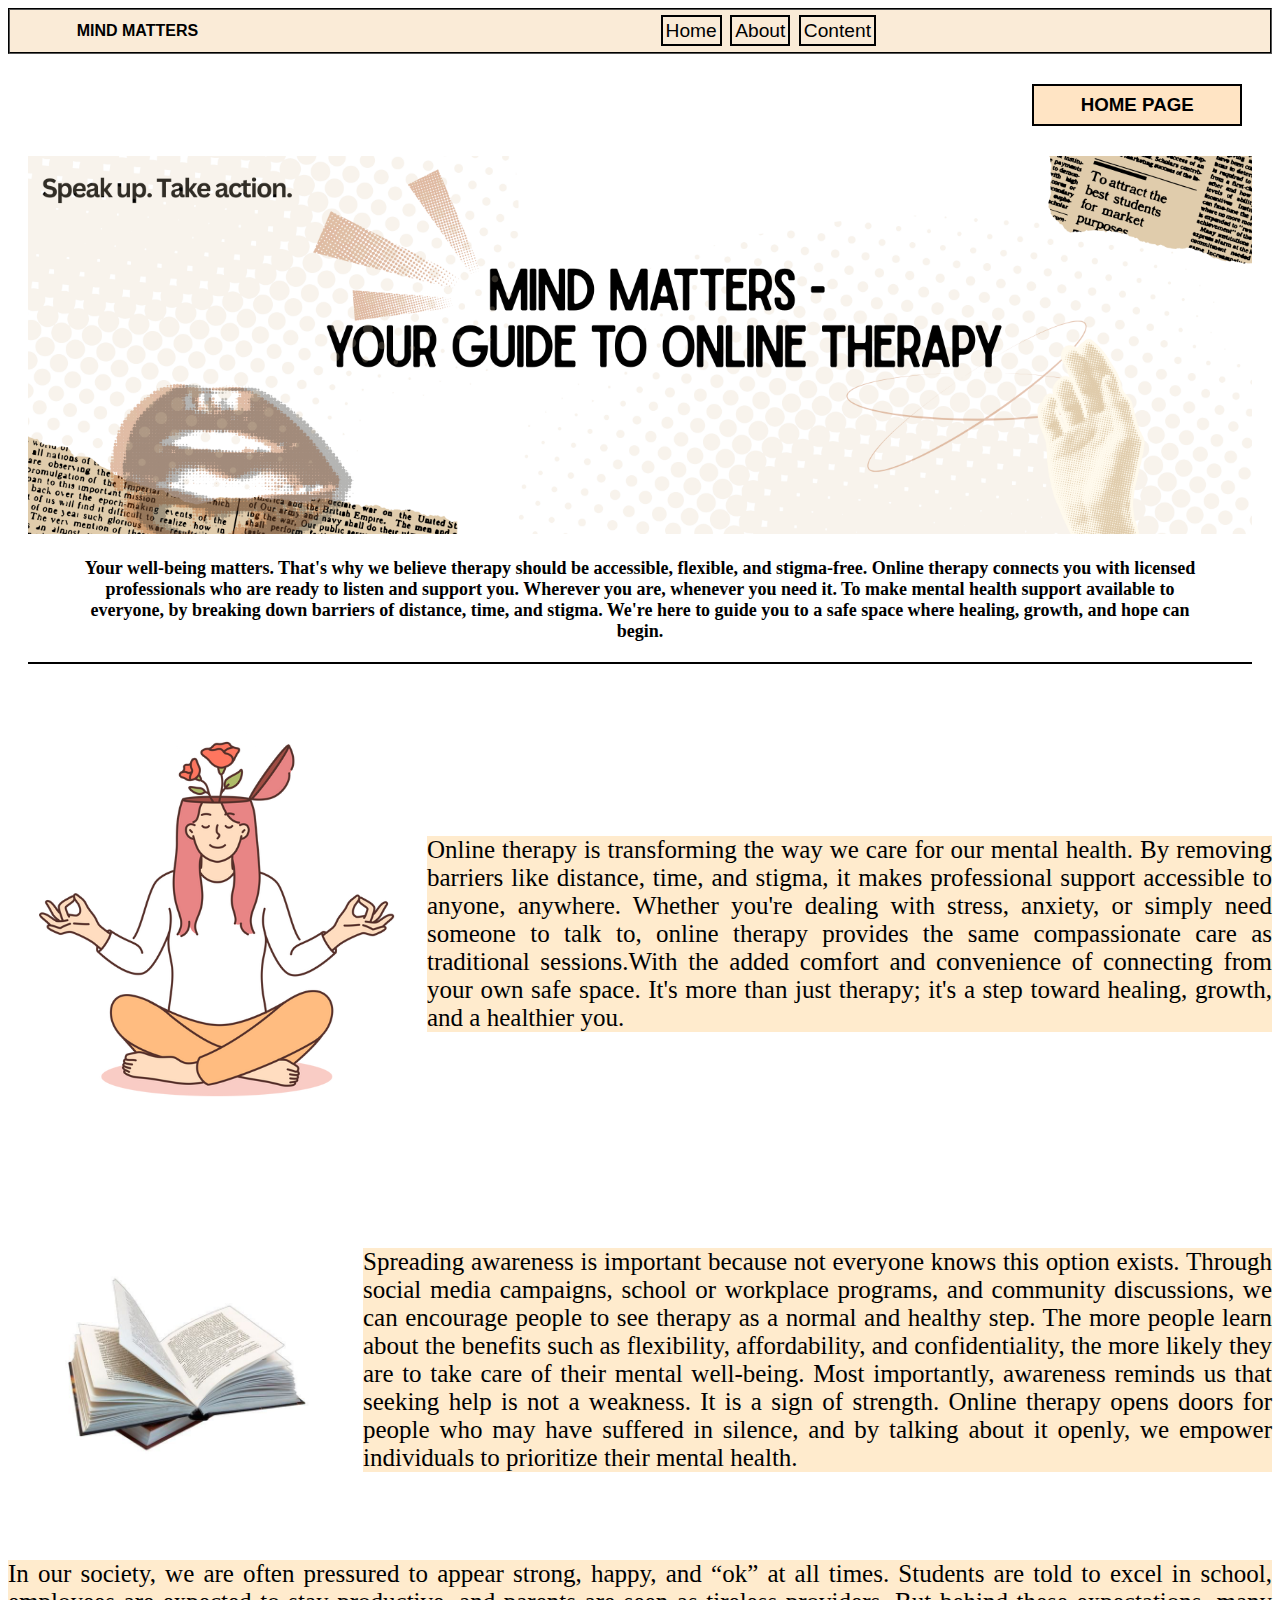
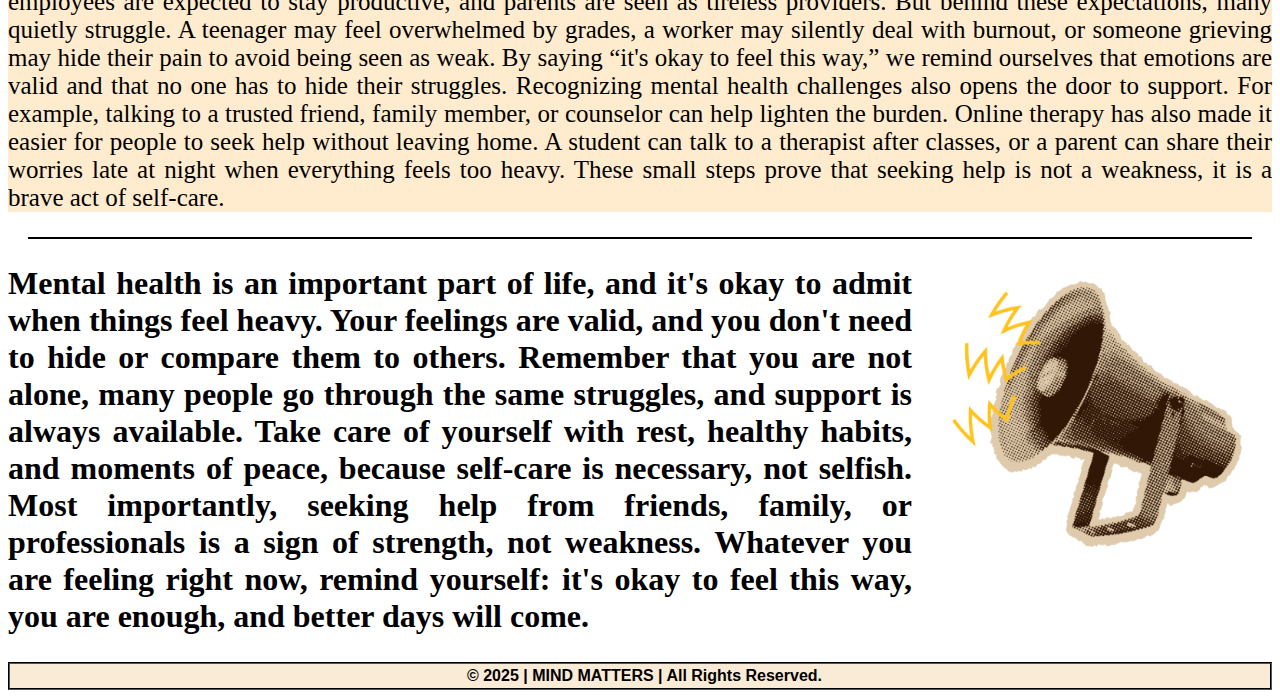
<file: index.html>
<!DOCTYPE html>
<html>

<head>
    <title>Mind Matters - Your Guide to Online Therapy</title>
    <meta charset="UTF-8">
    <meta name="author" content="Majonggg">

    <link rel="stylesheet" href="style1.css">

</head>

<body>
    <table>
        <tr>

            <td class="logo">MIND MATTERS</td>


            <td class="nav">
                <a href="index.html">Home</a>
                <a href="about.html">About</a>
                <a href="topic.html">Content</a>
            </td>

        </tr>
    </table>

    <div>
        <h3>HOME PAGE</h3>
    </div>

    <div class="image-section">
        <img src="images/image1.png">
    </div>


    <h4 class="content-text">
        Your well-being matters. That's why we believe therapy should be accessible, flexible, and stigma-free. Online
        therapy connects you with licensed professionals who are ready to listen and support you. Wherever you are,
        whenever you need it. To make mental health support available to everyone, by breaking down barriers of
        distance, time, and stigma. We're here to guide you to a safe space where healing, growth, and hope can begin.
    </h4>

    <hr>

    <div style="display: flex; align-items: center;">
        <img src="images/image2.png" class="left-image" ;>


        <p>Online therapy is transforming the way we care for our mental health. By removing barriers like distance,
            time, and stigma, it makes professional support accessible to anyone, anywhere. Whether you're dealing with
            stress, anxiety, or simply need someone to talk to, online therapy provides the same compassionate care as
            traditional sessions.With the added comfort and convenience of connecting from your own safe space. It's
            more than just therapy; it's a step toward healing, growth, and a healthier you.</p>
    </div>

    <div style="display: flex; align-items: center;">
        <img src="images/image3.jpg" class="image3">

        <p> Spreading awareness is important because not everyone knows this option exists. Through social media
            campaigns, school or workplace programs, and community discussions, we can encourage people to see therapy
            as a normal and healthy step. The more people learn about the benefits such as flexibility, affordability,
            and confidentiality, the more likely they are to take care of their mental well-being. Most importantly,
            awareness reminds us that seeking help is not a weakness. It is a sign of strength. Online
            therapy opens doors for people who may have suffered in silence, and by talking about it openly,
            we empower individuals to prioritize their mental health.</p>
    </div>

    <p> In our society, we are often pressured to appear strong, happy, and “ok” at all times. Students are told
        to excel in school, employees are expected to stay productive, and parents are seen as tireless providers. But
        behind these expectations, many quietly struggle. A teenager may feel overwhelmed by grades, a worker may
        silently deal with burnout, or someone grieving may hide their pain to avoid being seen as weak. By saying “it's
        okay to feel this way,” we remind ourselves that emotions are valid and that no one has to hide their struggles.

        Recognizing mental health challenges also opens the door to support. For example, talking to a trusted friend,
        family member, or counselor can help lighten the burden. Online therapy has also made it easier for people to
        seek help without leaving home. A student can talk to a therapist after classes, or a parent can share their
        worries late at night when everything feels too heavy. These small steps prove that seeking help is not a
        weakness, it is a brave act of self-care.</p>

    <hr>

    <div>
        <img src="images/image4.png" class="right-image">
    </div>


<h2>Mental health is an important part of life, and it's okay to admit when things feel heavy. Your feelings are valid,
    and you don't need to hide or compare them to others. Remember that you are not alone, many people go through the
    same struggles, and support is always available. Take care of yourself with rest, healthy habits, and moments of
    peace, because self-care is necessary, not selfish. Most importantly, seeking help from friends, family, or
    professionals is a sign of strength, not weakness. Whatever you are feeling right now, remind yourself: it's okay to
    feel this way, you are enough, and better days will come.</h2>

<table>
    <tr>
        <td class="footer">
            <th>© 2025 | MIND MATTERS | All Rights Reserved.</th>
        </td>
    </tr>
</table>

</body>
</html>
</file>
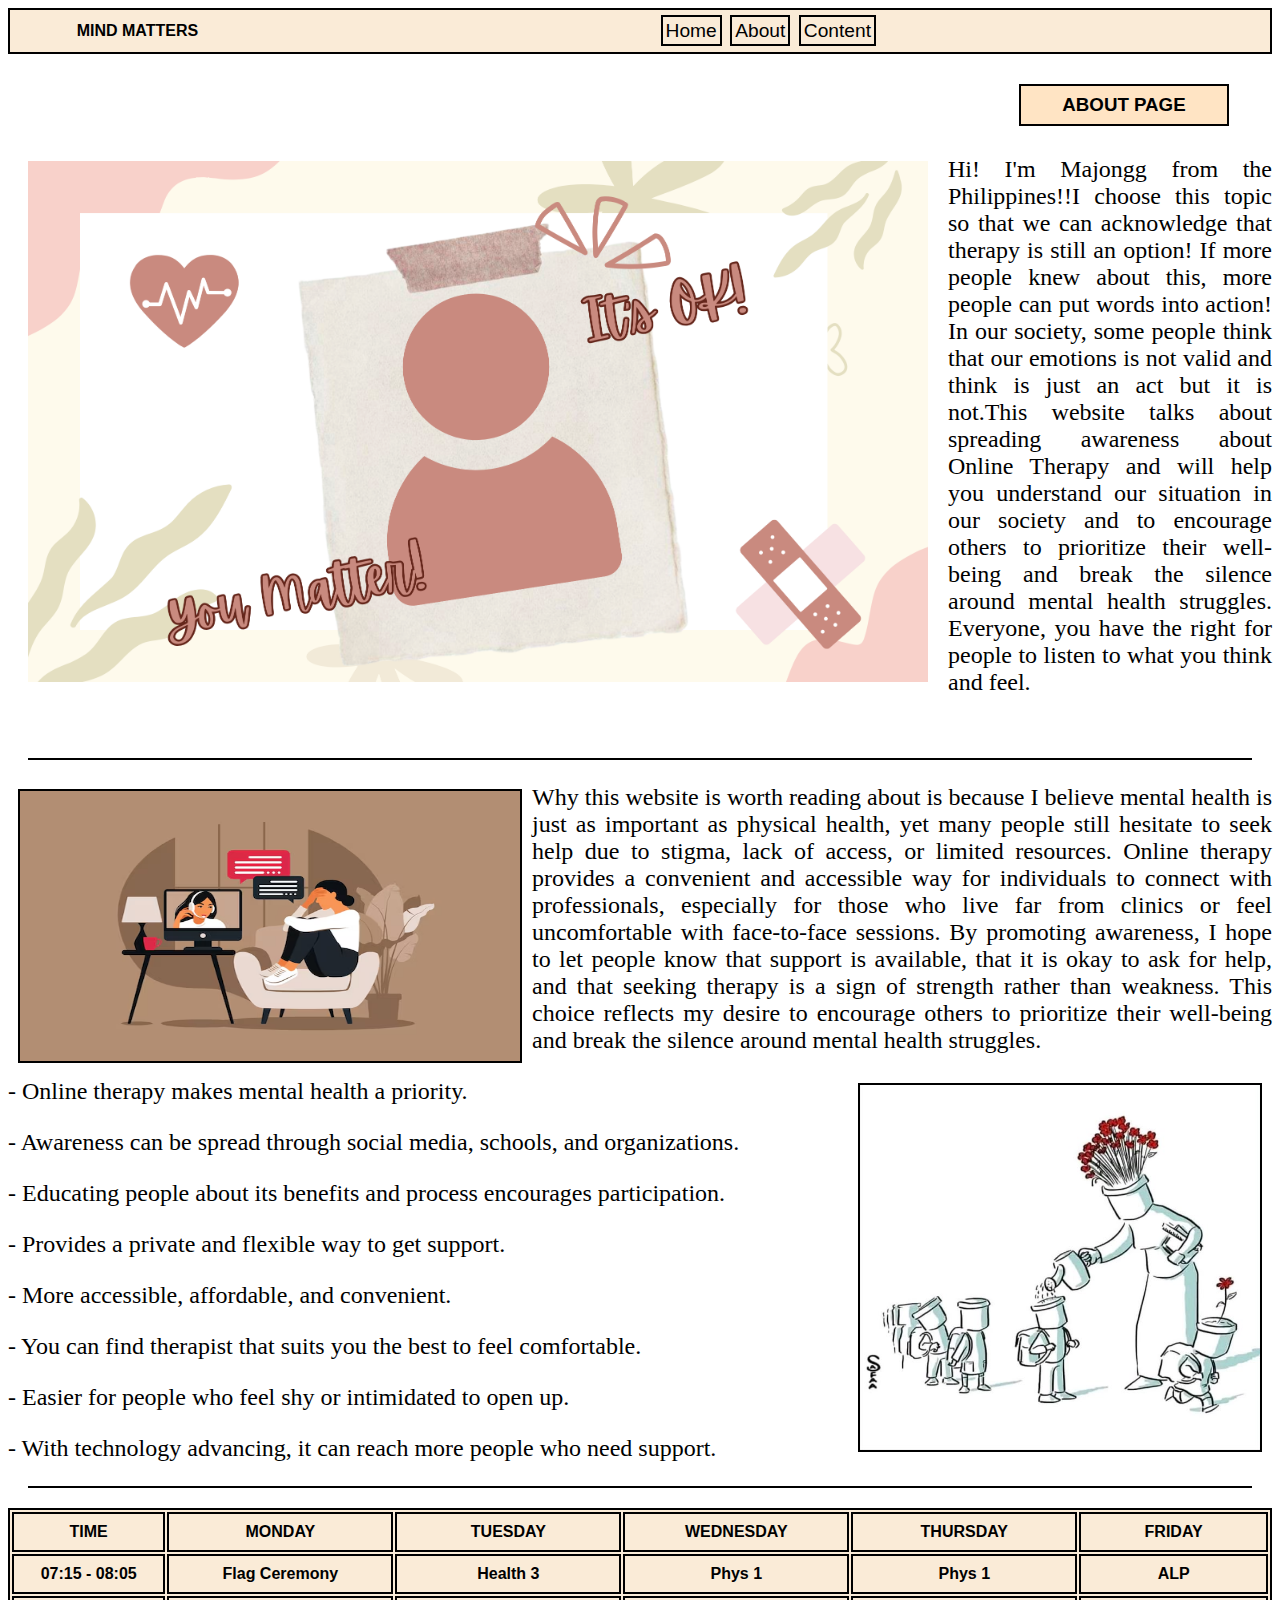
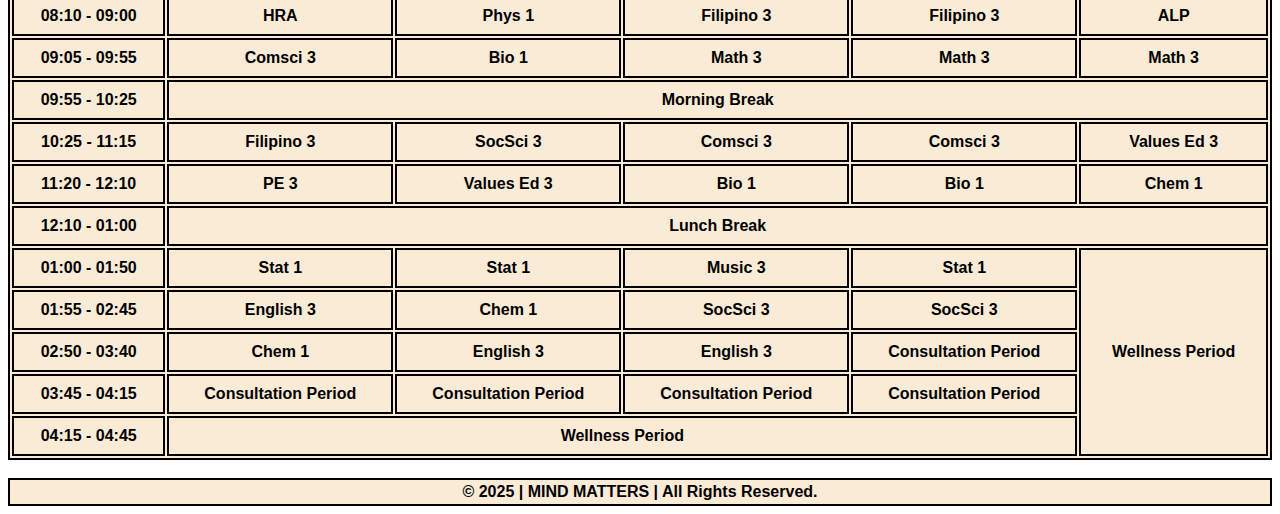
<file: about.html>
<!DOCTYPE html>
<html>

<head>
    <title>Mind Matters - Your Guide to Online Therapy</title>
    <meta charset="UTF-8">
    <meta name="author" content="Majonggg">

    <link rel="stylesheet" href="style2.css">

</head>
<body>
    <table>
        <tr>

            <td class="logo">MIND MATTERS</td>


            <td class="nav">
                <a href="index.html">Home</a>
                <a href="about.html">About</a>
                <a href="topic.html">Content</a>
            </td>

        </tr>
    </table>

    <div>
        <h3>ABOUT PAGE</h3>
    </div>

    <div>
        <img src="images/images1.png" class="about-image">
        <p style="font-size: x-large; text-align: justify;">
            Hi! I'm Majongg from the Philippines!!I choose this topic so that we
            can acknowledge that therapy is still an option! If more people knew about this, more people can put words
            into action! In our society, some people think that our emotions is not valid and think is just an act but
            it is not.This website talks about spreading awareness about Online Therapy and will help you understand our
            situation in our society and to encourage others to prioritize their well-being and break the silence around
            mental health struggles. Everyone, you have the right for people to listen to what you think and feel.
        </p>

        <br>

        <hr>
    </div>

    <div style=" font-size: x-large; text-align: justify; margin-top: 10px;">
        <img src="images/images2.jpg" class="right-image">
        <p> Why this website is worth reading about is because I believe mental health is just as important as physical
            health, yet many people still hesitate to seek help due to stigma, lack of access, or limited resources.
            Online therapy provides a convenient and accessible way for individuals to connect with professionals,
            especially for those who live far from clinics or feel uncomfortable with face-to-face sessions. By
            promoting awareness, I hope to let people know that support is available, that it is okay to ask for help,
            and that seeking therapy is a sign of strength rather than weakness. This choice reflects my desire to
            encourage others to prioritize their well-being and break the silence around mental health struggles.
        </p>
    </div>

    <div style=" font-size: x-large; text-align: justify; margin-top: 10px;">
        <img src="images/images3.jpg" class="left-image">
        <p> - Online therapy makes mental health a priority. </p>
        <p> - Awareness can be spread through social media, schools, and organizations. </p>
        <p> - Educating people about its benefits and process encourages participation. </p>
        <p> - Provides a private and flexible way to get support. </p>
        <p> - More accessible, affordable, and convenient. </p>
        <p> - You can find therapist that suits you the best to feel comfortable. </p>
        <p> - Easier for people who feel shy or intimidated to open up. </p>
        <p> - With technology advancing, it can reach more people who need support. </p>
      
    </div>
  </div>

  <hr>

<div class="class-sched";>
<table>
    <tr>
      <th>TIME</th>
      <th>MONDAY</th>
      <th>TUESDAY</th>
      <th>WEDNESDAY</th>
      <th>THURSDAY</th>
      <th>FRIDAY</th>
    </tr>
    <tr>
      <th>07:15 - 08:05</th>
      <th>Flag Ceremony</th>
      <th>Health 3</th>
      <th>Phys 1</th>
      <th>Phys 1</th>
      <th>ALP</th>
    </tr>
    <tr>
      <th>08:10 - 09:00</th>
      <th>HRA</th>
      <th>Phys 1</th>
      <th>Filipino 3</th>
      <th>Filipino 3</th>
      <th>ALP</th>
    </tr>
    <tr>
      <th>09:05 - 09:55</th>
      <th>Comsci 3</th>
      <th>Bio 1</th>
      <th>Math 3</th>
      <th>Math 3</th>
      <th>Math 3</th>
    </tr>
    <tr class="break">
      <th>09:55 - 10:25</th>
      <th colspan="5">Morning Break</th>
    </tr>
    <tr>
      <th>10:25 - 11:15</th>
      <th>Filipino 3</th>
      <th>SocSci 3</th>
      <th>Comsci 3</th>
      <th>Comsci 3</th>
      <th>Values Ed 3</th>
    </tr>
    <tr>
      <th>11:20 - 12:10</th>
      <th>PE 3</th>
      <th>Values Ed 3</th>
      <th>Bio 1</th>
      <th>Bio 1</th>
      <th>Chem 1</th>
    </tr>
    <tr class="break">
      <th>12:10 - 01:00</th>
      <th colspan="5">Lunch Break</th>
    </tr>
    <tr>
      <th>01:00 - 01:50</th>
      <th>Stat 1</th>
      <th>Stat 1</th>
      <th>Music 3</th>
      <th>Stat 1</th>
      <th class="wellness" rowspan="5">Wellness Period</th>
    </tr>
    <tr>
      <th>01:55 - 02:45</th>
      <th>English 3</th>
      <th>Chem 1</th>
      <th>SocSci 3</th>
      <th>SocSci 3</th>
    </tr>
    <tr>
      <th>02:50 - 03:40</th>
      <th>Chem 1</th>
      <th>English 3</th>
      <th>English 3</th>
      <th>Consultation Period</th>
    </tr>
    <tr>
      <th>03:45 - 04:15</th>
      <th>Consultation Period</th>
      <th>Consultation Period</th>
      <th>Consultation Period</th>
      <th>Consultation Period</th>
    </tr>
    <tr class="wellness">
      <th>04:15 - 04:45</th>
      <th colspan="4">Wellness Period</th>
    </tr>
  </table>
</div>

<br>
<div style="font-weight: bold;">
<table>
        <tr>
            <td class="footer">© 2025 | MIND MATTERS | All Rights Reserved.</td>
        </tr>
</table>
</div>

 
</body>
</html>
</file>
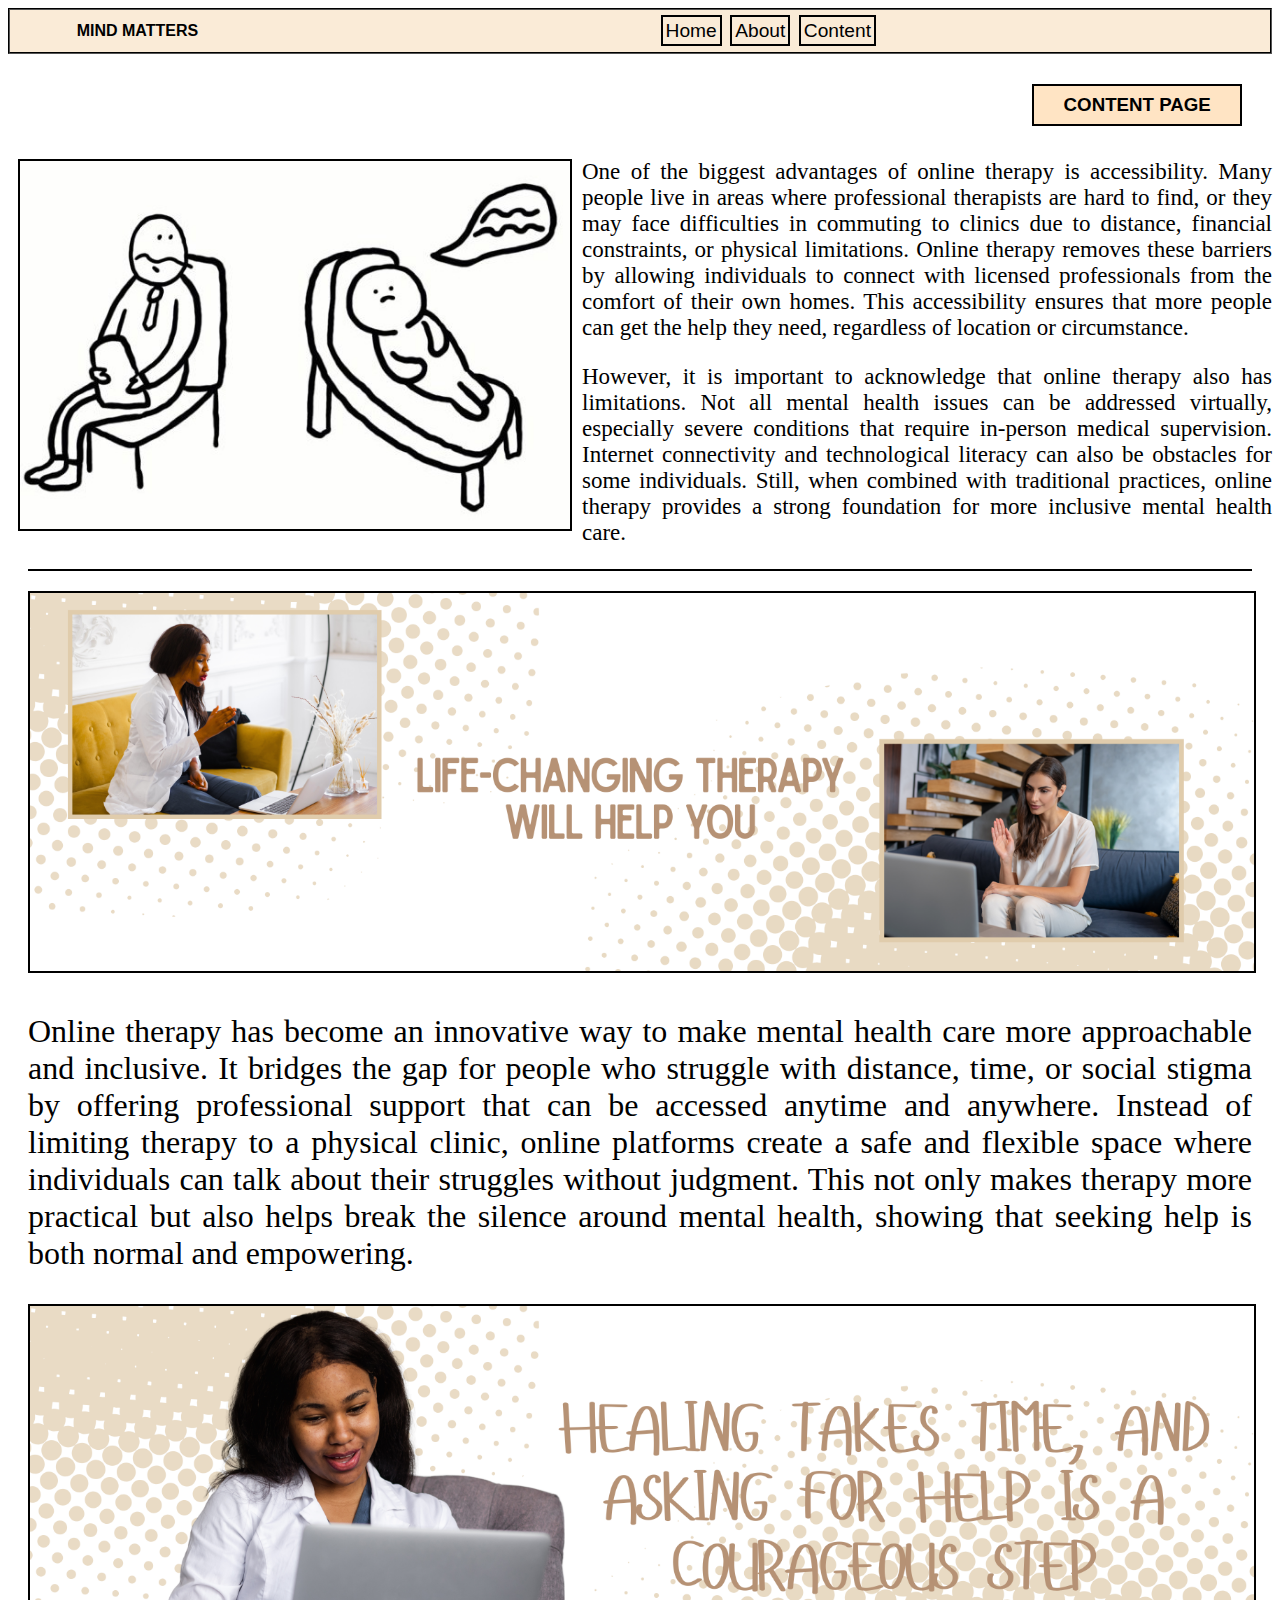
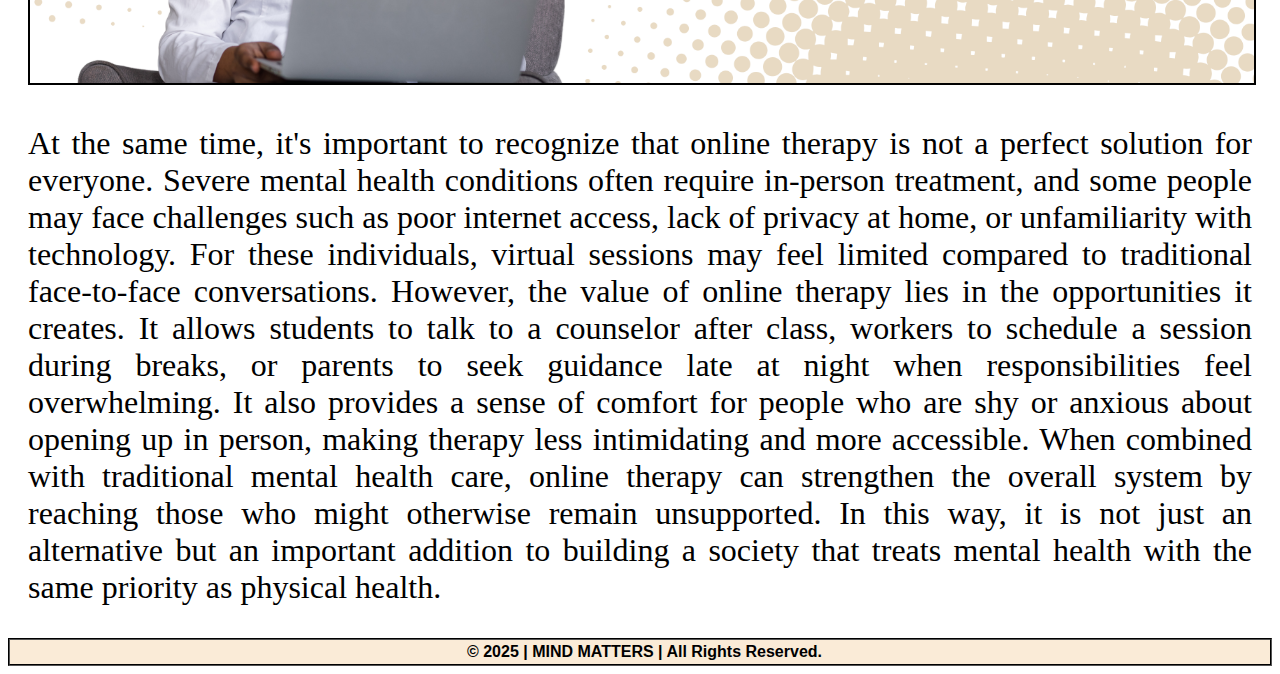
<file: topic.html>
<!DOCTYPE html>
<html>

<head>
    <title>Mind Matters - Your Guide to Online Therapy</title>
    <meta charset="UTF-8">
    <meta name="author" content="Majonggg">

    <link rel="stylesheet" href="style3.css">

</head>

<body>
    <table>
        <tr>

            <td class="logo">MIND MATTERS</td>


            <td class="nav">
                <a href="index.html">Home</a>
                <a href="about.html">About</a>
                <a href="topic.html">Content</a>
            </td>

        </tr>
    </table>

    <div>
        <h3>CONTENT PAGE</h3>
    </div>

    <div class="text">
        <img src="images/image01.jpg" class="image01">

        <p>
            One of the biggest advantages of online therapy is accessibility. Many people live in areas where
            professional therapists are hard to find, or they may face difficulties in commuting to clinics due to
            distance, financial constraints, or physical limitations. Online therapy removes these barriers by allowing
            individuals to connect with licensed professionals from the comfort of their own homes. This accessibility
            ensures that more people can get the help they need, regardless of location or circumstance.
        <p>
            However, it is important to acknowledge that online therapy also has limitations. Not all mental health
            issues can be addressed virtually, especially severe conditions that require in-person medical supervision.
            Internet connectivity and technological literacy can also be obstacles for some individuals. Still, when
            combined with traditional practices, online therapy provides a strong foundation for more inclusive mental
            health care.
        </p>
        </p>
    </div>

    <hr>

    <div class="image-section">
        <img src="images/image02.png" >

        <p>
            Online therapy has become an innovative way to make mental health care more approachable and inclusive. It
            bridges the gap for people who struggle with distance, time, or social stigma by offering professional
            support that can be accessed anytime and anywhere. Instead of limiting therapy to a physical clinic, online
            platforms create a safe and flexible space where individuals can talk about their struggles without
            judgment. This not only makes therapy more practical but also helps break the silence around mental health,
            showing that seeking help is both normal and empowering.
        </p>
    </div>

    <div class="image-section2">
        <img src="images/image03.png">

        <p>
            At the same time, it's important to recognize that online therapy is not a perfect solution for everyone.
            Severe mental health conditions often require in-person treatment, and some people may face challenges such
            as poor internet access, lack of privacy at home, or unfamiliarity with technology. For these individuals,
            virtual sessions may feel limited compared to traditional face-to-face conversations. However, the value of
            online therapy lies in the opportunities it creates. It allows students to talk to a counselor after class,
            workers to schedule a session during breaks, or parents to seek guidance late at night when responsibilities
            feel overwhelming. It also provides a sense of comfort for people who are shy or anxious about opening up in
            person, making therapy less intimidating and more accessible. When combined with traditional mental health
            care, online therapy can strengthen the overall system by reaching those who might otherwise remain
            unsupported. In this way, it is not just an alternative but an important addition to building a society that
            treats mental health with the same priority as physical health.
        </p>
    </div>

    <table>
    <tr>
        <td class="footer">
            <th>© 2025 | MIND MATTERS | All Rights Reserved.</th>
        </td>
    </tr>
    </table>



</body>

</html>
</file>
<file: style1.css>
table {
    background-color: antiquewhite;
    width: 100%;
     border: 2px groove black;
    font-family:  Arial, Helvetica, sans-serif, Cambria, Cochin, Georgia, Times, 'Times New Roman', serif;
    text-align: center;
}

.logo {
    text-align: center;
    width: auto;
    font-weight: bold;
    margin: auto;
    padding: 10px;
}

.nav {
    text-align: right;
    width: 80%;
    padding-right: 390px;
}


.nav a {
    padding: 3px;
    border: 2px solid black;
    margin: 2px;
    text-decoration: none;
    font-weight:normal;
    color: black;
    font-size: larger;
}

h3 {
    background-color: bisque;
    border: 2px solid black;   
    padding: 8px;
    float: right;             
    margin: 30px;
    margin-left: 15px;   
    width: 15%;                
    text-align: center;        
    font-family: sans-serif;
    
}

.image-section {
    text-align: center;
    margin: 20px;
}

.image-section img {
    max-width: 100%;  
    height: auto;
}

.content-text {
    text-align:center;
    font-size: 18px;
    margin: 10px auto;
    width: 90%;
}

hr {
    border: none;
    border-top: 2px solid black;
    margin: 20px;
}

.image-left{
    width:350px;
    height: auto;
    margin-right:10px;
}

.image3{
    width:350px;
    height: auto;
    margin-right:5px;
}

p{
    text-align: justify;
    font-size: 25px;
    background-color:blanchedalmond;
}

.right-image {
  float: right;
  width: 360px;
  margin-left: 40px auto; 
}

h2{
    text-align: justify;
    font-size:xx-large;
    font-weight: bold;
}
</file>
<file: style2.css>
table {
    background-color: antiquewhite;
    width: 100%;
    border: 2px solid black;
    font-family:  Arial, Helvetica, sans-serif, Cambria, Cochin, Georgia, Times, 'Times New Roman', serif;
    text-align: center;
}

.logo {
    text-align: center;
    width: auto;
    font-weight: bold;
    margin: auto;
    padding: 10px;
}

hr {
    border: none;
    border-top: 2px solid black;
    margin: 20px;
}
.nav {
    text-align: right;
    width: 80%;
    padding-right: 390px;
}


.nav a {
    border: 2px solid black;
    padding: 3px;
    margin: 2px;
    text-decoration: none;
    font-weight:normal;
    color: black;
    font-size: larger;
}

h3 {
    background-color: bisque;
    border: 2px solid black;   
    padding: 8px;
    margin-right: 30px;     
    margin: 30px;
    margin-left: 80%; 
    width: 15%;                
    text-align: center;        
    font-family: sans-serif;
}

.about-image {
    width: 900px;
    float: left;
    margin: 20px;
    margin-top: 5px;
}

.right-image{
    width: 500px;
    height: 270px;
    float: left;
    margin: 10px;
    margin-top: 5px;
    border: 2px solid black; 
}

.left-image{
    width: 400px;
    height: auto;
    float: right;
    margin: 10px;
    margin-top: 5px;
     border: 2px solid black; 
}

 th {
    border: 2px solid black;
            padding: 9px;
            text-align: center;
}
</file>
<file: style3.css>
table {
    background-color: antiquewhite;
    width: 100%;
    border: 2px groove black ;
    font-family:  Arial, Helvetica, sans-serif, Cambria, Cochin, Georgia, Times, 'Times New Roman', serif;
    text-align: center;
}

.logo {
    text-align: center;
    width: auto;
    font-weight: bold;
    margin: auto;
    padding: 10px;
}

hr {
    border: none;
    border-top: 2px solid black;
    margin: 20px;
}

.nav {
    text-align: right;
    width: 80%;
    padding-right: 390px;
}


.nav a {
    border: 2px solid black ;
    padding: 3px;
    margin: 2px;
    text-decoration: none;
    font-weight:normal;
    color: black;
    font-size: larger;
}

h3 {
    background-color: #ffe4c4;
    border: 2px solid black ;   
    padding: 8px;
    float: right;             
    margin: 30px;
    margin-left: 15px;   
    width: 15%;                
    text-align: center;        
    font-family: sans-serif;
    
}

.image01 {
   float: left;
   width: 550px;
   height: auto;
   margin: 10px;
   border: 2px solid black;
   margin-top: auto;
}

.text {
    margin-top: 105px;
    text-align: justify;
    font-size: 23px;
}

.image-section {
    text-align: justify;
    margin: 20px;
    font-size: xx-large;
}

.image-section img {
    max-width: 100%;  
    height: auto;
    border: 2px solid black;
}

.image-section2 {
    text-align: justify;
    margin: 20px;
    font-size: xx-large;
}

.image-section2 img {
    max-width: 100%;  
    height: auto;
    border: 2px solid black;
}
</file>
